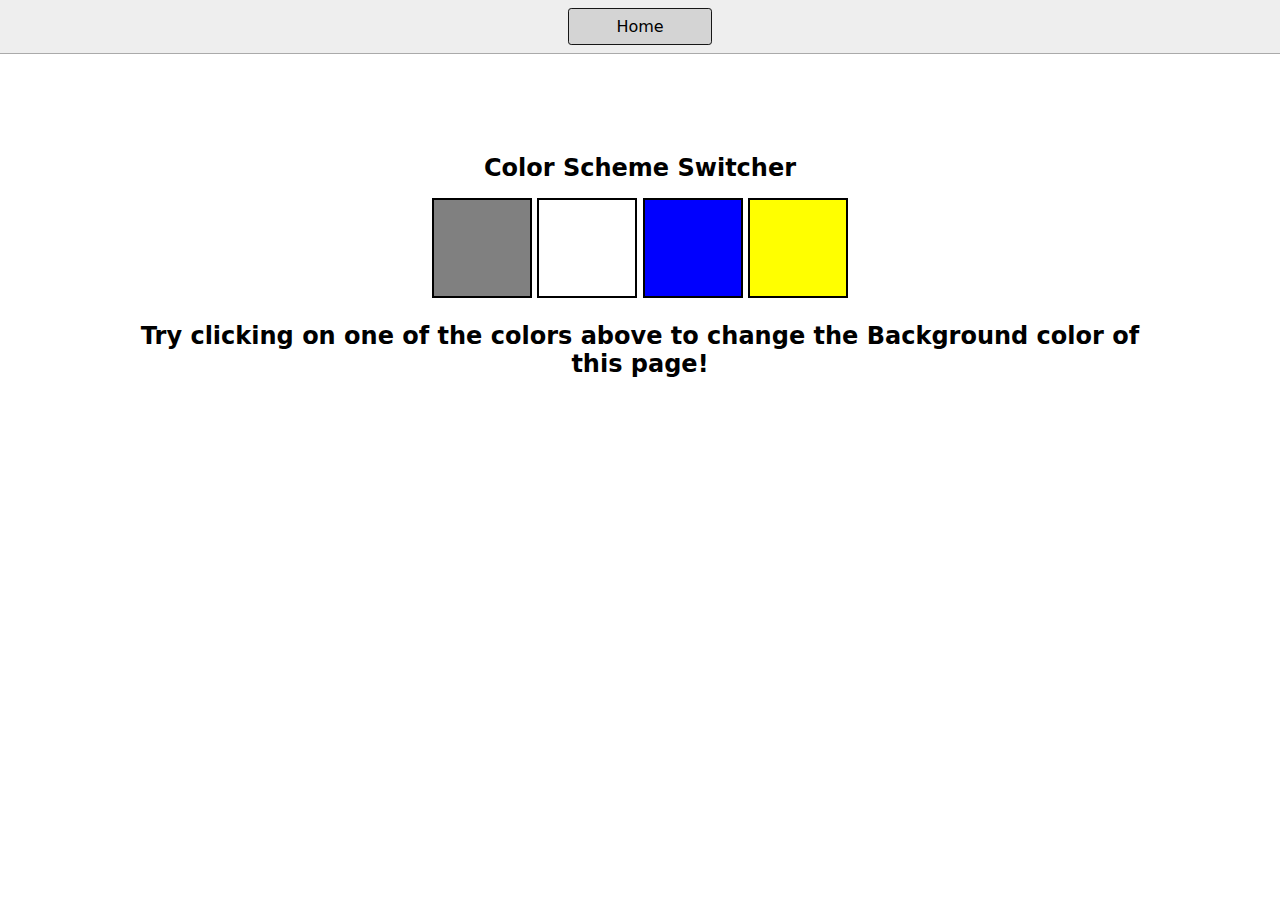
<file: projects using js DOM/1_color changer/index.html>
<!DOCTYPE html>
<html lang="en">
  <head>
    <meta charset="UTF-8" />
    <meta name="viewport" content="width=device-width, initial-scale=1.0" />
    <title>Javascript Background Colur Switcher</title>
    <link rel="stylesheet" href="/projects using js DOM/1_color changer/style.css">
    <link rel="stylesheet" href="/style.css">
  </head>
  <body>
    <nav>
      <a href="/main.html" aria-current="page">Home</a>
    </nav>
    <div class="canvas">
      <h1>Color Scheme Switcher</h1>
      <span class="button" id="gray"></span>
      <span class="button" id="white"></span>
      <span class="button" id="blue"> </span> 
      <span class="button" id="yellow"></span>
      <h2>Try clicking on one of the colors above to change the Background color of this page!</h2>
    </div>
    <script src="/projects using js DOM/1_color changer/index.js"></script>
  </body>
</html>
</file>
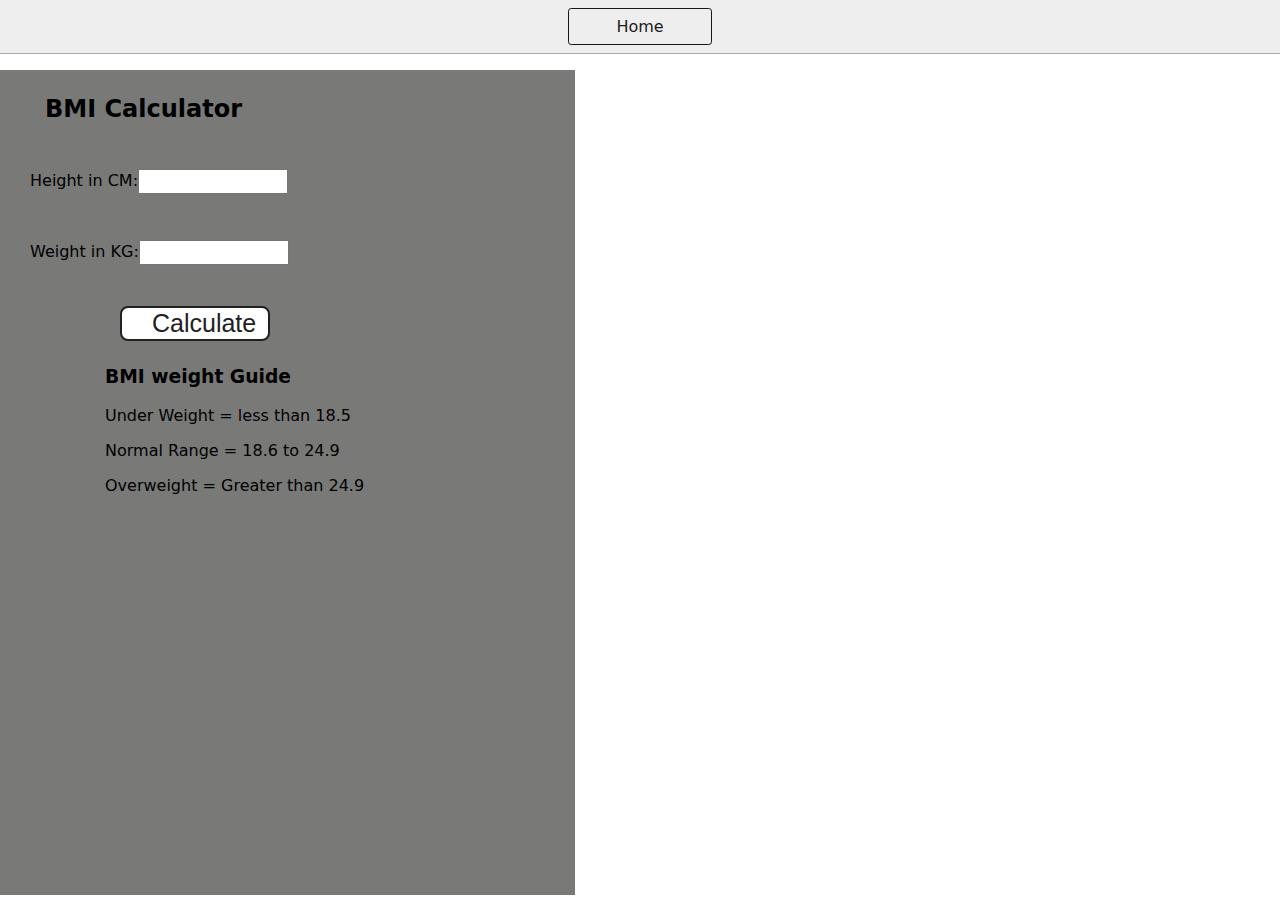
<file: projects using js DOM/2-BMICalculator/index.html>
<!DOCTYPE html>
<html lang="en">
<head>
    <meta charset="UTF-8">
    <meta name="viewport" content="width=device-width, initial-scale=1.0">
    <link rel="stylesheet" href="../2-BMICalculator/style.css">
    <link rel="stylesheet" href="/style.css">
    <title>BMI Calculator</title>
</head>
<body>
    <nav><a href="/main.html">Home</a>
    </nav>
    <div class="container">
        <h1>BMI Calculator</h1>
        <form action="">
            <p><label>Height in CM:</label><input type="text" id="height"></p>
            <p><label>Weight in KG:</label><input type="text" id="weight"></p>
            <button>Calculate</button>
            <div id="results"></div>
            <div id="weight-guide">
                <h3>BMI weight Guide</h3>
                <p>Under Weight = less than 18.5</p>
                <p>Normal Range = 18.6 to 24.9</p>
                <p>Overweight = Greater than 24.9</p>
            </div>
        </form>
    </div>
</body>
<script src="../2-BMICalculator/index.js"></script>
</html>
</file>
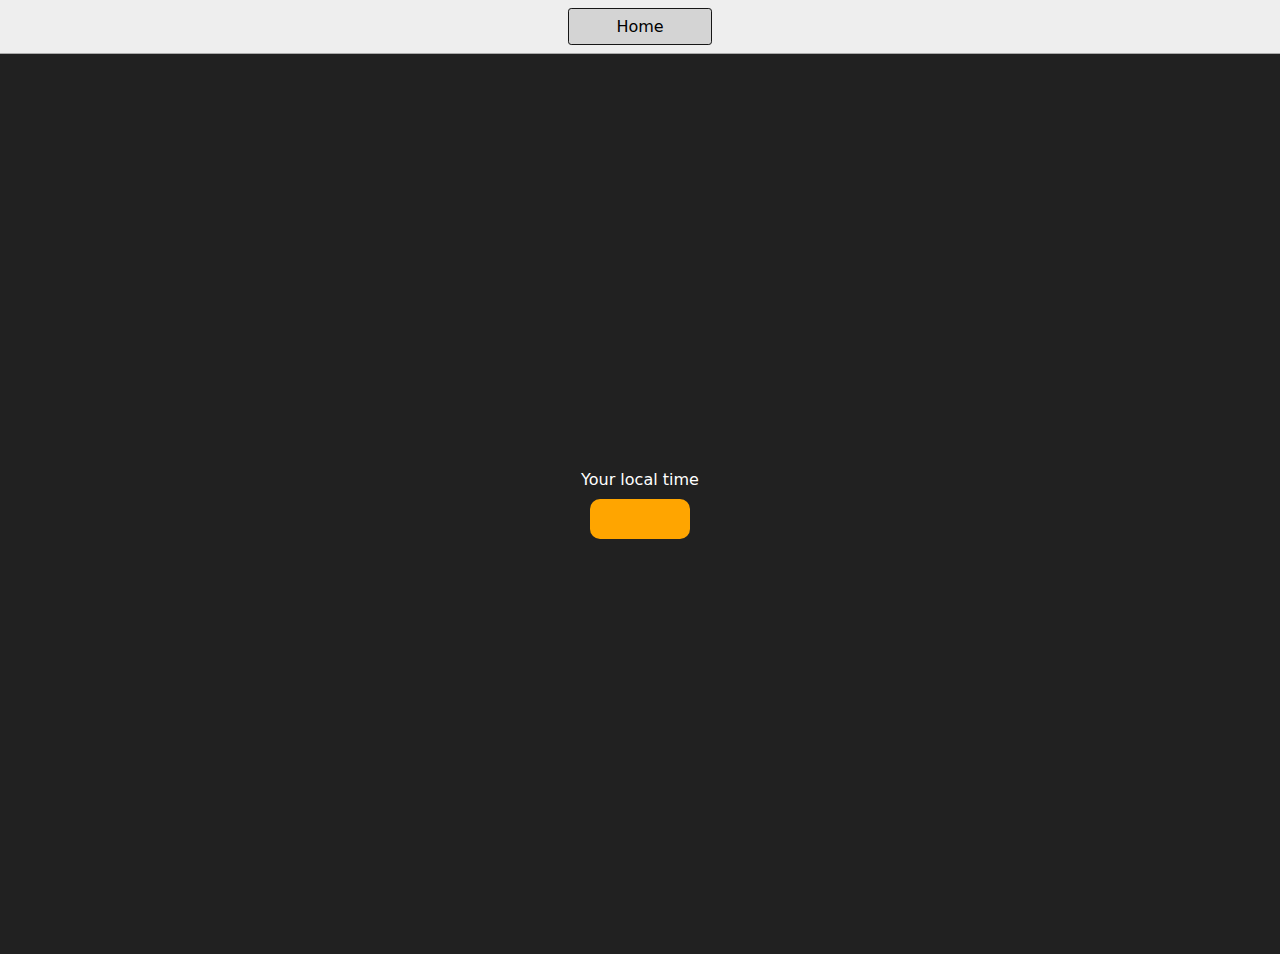
<file: projects using js DOM/3_DigitalClock/index.html>
<!DOCTYPE html>
<html lang="en">
  <head>
    <meta charset="UTF-8" />
    <meta name="viewport" content="width=device-width, initial-scale=1.0" />
    <meta http-equiv="X-UA-Compatible" content="ie=edge" />
    <link rel="stylesheet" type="text/css" href="/style.css" />
    <title>Your Local Time</title>
    <style>
      body {
        background-color: #212121;
        color: #fff;
      }
      .center {
        display: flex;
        height: 100vh;
        justify-content: center;
        align-items: center;
        flex-direction: column;
      }
      #clock {
        font-size: 40px;
        background-color: orange;
        padding: 20px 50px;
        margin-top: 10px;
        border-radius: 10px;
      }
    </style>
  </head>
  <body>
    <nav>
      <a href="/" aria-current="page">Home</a>
    </nav>
    <div class="center">
      <div id="banner"><span>Your local time</span></div>
      <div id="clock"></div>
    </div>
    <script src="../3_DigitalClock/index.js"></script>
  </body>
</html>
</file>
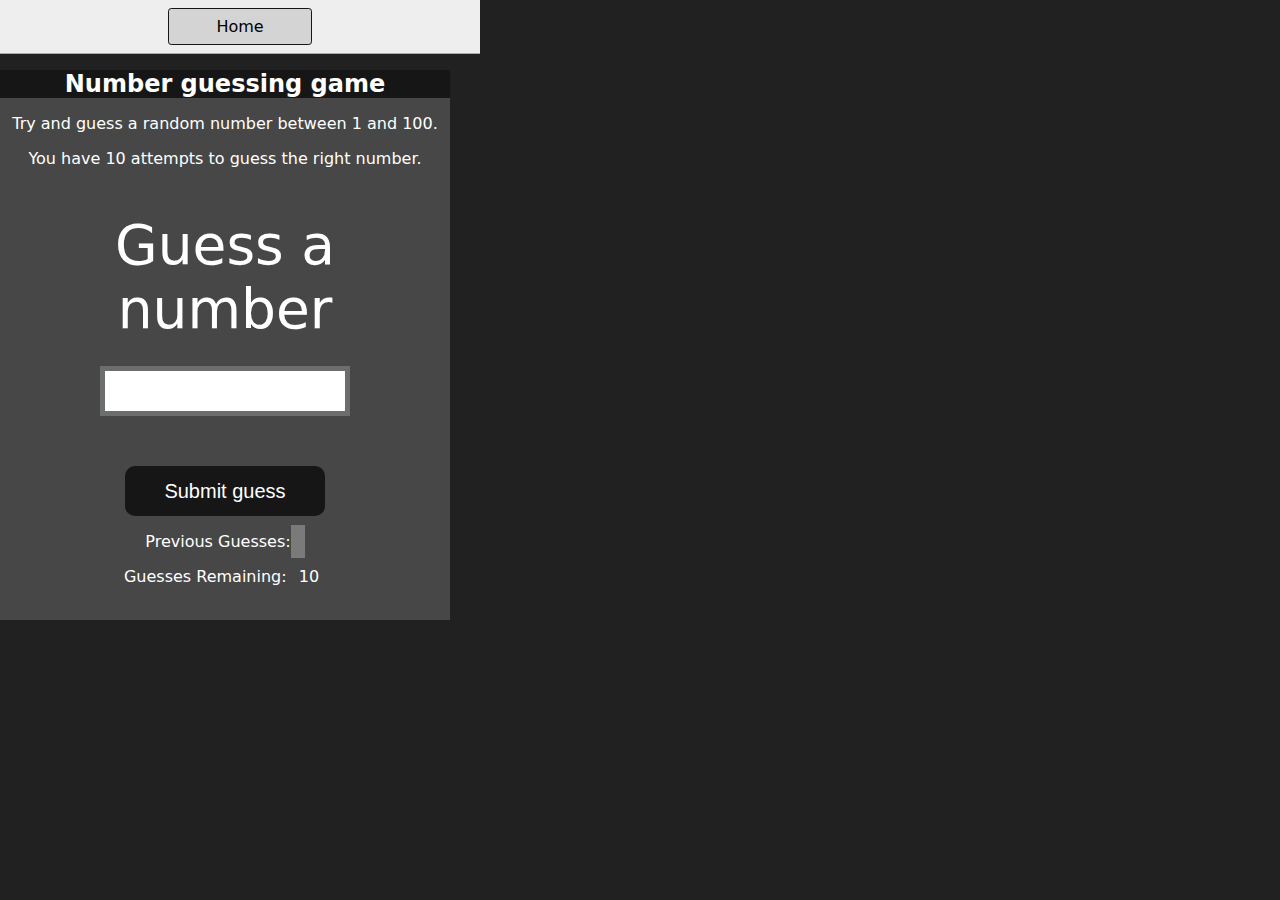
<file: projects using js DOM/4_GuessTheNumber/index.html>
<!DOCTYPE html>
<html lang="en">
<head>
    <meta charset="UTF-8">
    <meta name="viewport" content="width=device-width, initial-scale=1.0">
    <meta http-equiv="X-UA-Compatible" content="ie=edge">
    <title>Number Guessing Game</title>
    <link rel="stylesheet" href="style.css">
    <link rel="stylesheet" href="/style.css">
</head>
<body style="background-color:#212121; color:#fff;">
  <nav>
    <a href="/" aria-current="page">Home</a>
  </nav>
    
    <div id="wrapper">
      <h1>Number guessing game</h1>
    <p>Try and guess a random number between 1 and 100.</p>
    <p>You have 10 attempts to guess the right number.</p>
    <br>
        <form class="form">
            <label for="guessField" id="guess">Guess a number</label>
            <input type="text" id="guessField" class="guessField">
            <input type="submit" id="subt" value="Submit guess" class="guessSubmit">
        </form>

        <div class="resultParas">
            <p >Previous Guesses: <span class="guesses"></span></p>
            <p >Guesses Remaining: <span class="lastResult">10</span></p>
            <p class="lowOrHi"></p>
        </div>
    </div>
    <script src="./index.js"></script>
</body>
</html>
</file>
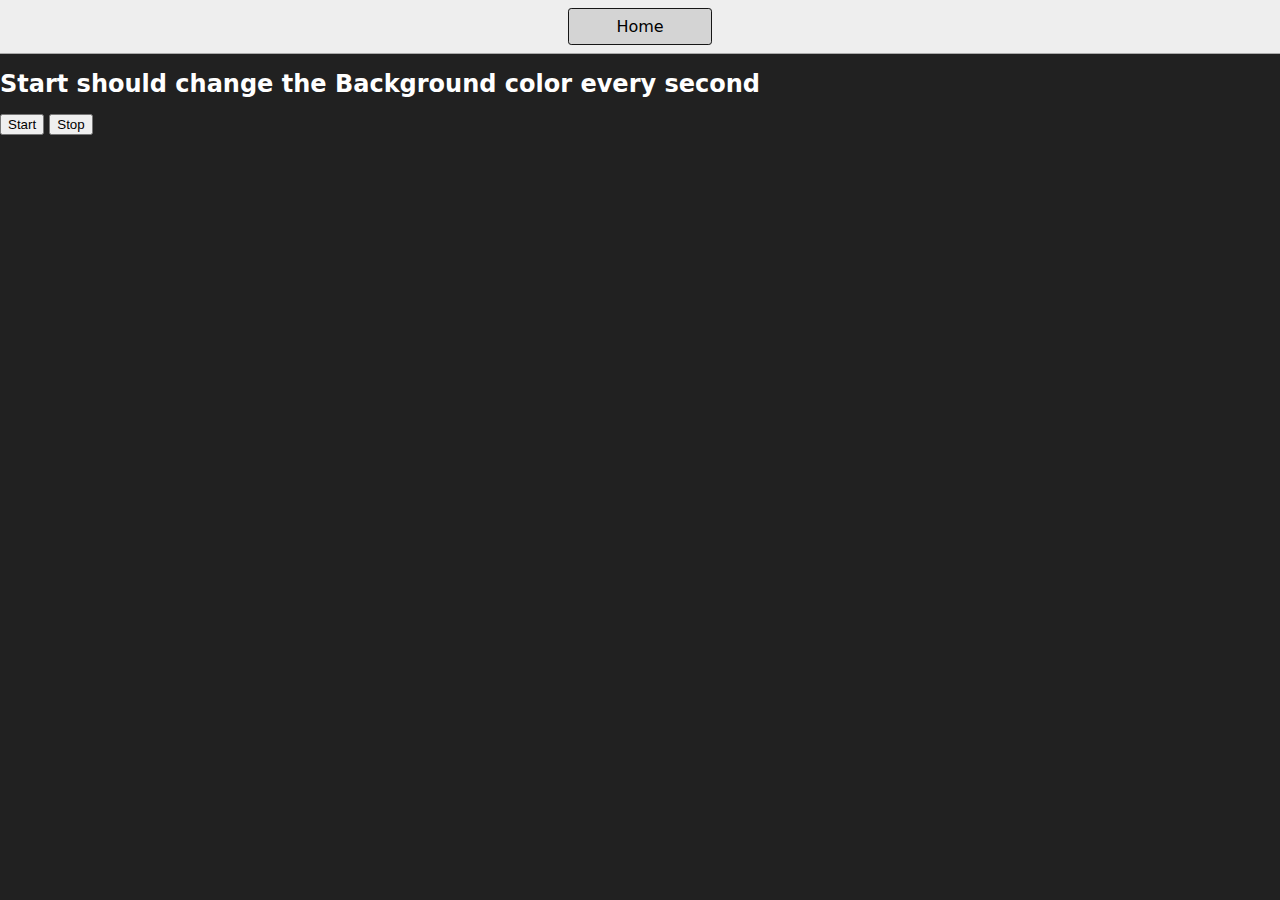
<file: projects using js DOM/6_unlimitedcolors/index.html>
<!DOCTYPE html>
<html lang="en">
  <head>
    <meta charset="UTF-8" />
    <meta name="viewport" content="width=device-width, initial-scale=1.0" />
    <meta http-equiv="X-UA-Compatible" content="ie=edge" />
    <title>Unlimited Colors</title>
    <link rel="stylesheet" href="/style.css" />
  </head>
  <body style="background-color: #212121; color: #fff">
    <nav>
      <a href="/" aria-current="page">Home</a>
    </nav>

    <h1>Start should change the Background color every second</h1>
    <button id="start">Start</button>
    <button id="stop">Stop</button>
    <script src="./index.js"></script>
  </body>
</html>
</file>
<file: projects using js DOM/1_color changer/style.css>
html{
    margin: 0%;
}

span{
    display: block;
}

.canvas{
    margin: 100px auto 100px;
    width: 80%;
    text-align: center;
}
.button{
    width: 100px;
    height: 100px;
    border : 2px solid black;
    display: inline-block;
}

#gray{
    background-color: gray;
}
#white{
    background-color: white;
}
#blue{
    background-color: blue;
}
#yellow{
    background-color: yellow;
}
</file>
<file: style.css>
* {
    box-sizing: border-box;
}

body {
    margin: 0;
    font-family: system-ui, sans-serif;
    color: black;
    background-color: white;
}

nav {
    display: flex;
    flex-wrap: wrap;
    align-items: center;
    justify-content: center;
    padding: 0.5rem;
    gap: 0.5rem;
    border-bottom: solid 1px #aaa;
    background-color: #eee;
}

nav a {
    display: inline-block;
    min-width: 9rem;
    padding: 0.5rem;
    border-radius: 0.2rem;
    border: solid 1px rgb(22, 22, 22);
    text-align: center;
    text-decoration: none;
    color: #1b1b1b;
}

nav a[aria-current='page'] {
    color: #000;
    background-color: #d4d4d4;
}

main {
    padding: 1rem;
}

h1 {
    font-weight: bold;
    font-size: 1.5rem;
}

.projects {
    display: flex;
    flex-direction: column;
}

.project-link {
    background-color: #fff;
    padding: 10px 30px;
    border-radius: 8px;
    color: #212121;
    text-decoration: none;
    border: 2px solid #212121;
    margin-top: 5px;
}
</file>
<file: projects using js DOM/2-BMICalculator/style.css>
.container {
    width: 575px;
    height: 825px;
  
    background-color: #797978;
    padding-left: 30px;
  }
  #height,
  #weight {
    width: 150px;
    height: 25px;
    margin-top: 30px;
  }
  
  #weight-guide {
    margin-left: 75px;
    margin-top: 25px;
  }
  
  #results {
    font-size: 35px;
    margin-left: 90px;
    margin-top: 20px;
    color: rgb(241, 241, 241);
  }
  
  button {
    width: 150px;
    height: 35px;
    margin-left: 90px;
    margin-top: 25px;
    background-color: #fff;
    padding: 1px 30px;
    border-radius: 8px;
    color: #212121;
    text-decoration: none;
    border: 2px solid #212121;
  
    font-size: 25px;
  }
  
  h1 {
    padding-left: 15px;
    padding-top: 25px;
    
  }
</file>
<file: projects using js DOM/4_GuessTheNumber/style.css>
html {
    font-family: sans-serif;
}

body {
    width: 300px;
    max-width: 750px;
    min-width: 480px;
    margin: 0 auto;
    background-color: #212121;
}

.lastResult {
    color: white;
    padding: 7px;
}

.guesses {
    color: white;
    padding: 7px;
}

button {
    background-color: #141414;
    color: #fff;
    width: 250px;
    height: 50px;
    border-radius: 25px;
    font-size: 30px;
    border-style: none;
    margin-top: 30px;
    /* margin-left: 50px; */
}

#subt {
    background-color: #161616;
    color: #ffffff;
    width: 200px;
    height: 50px;
    border-radius: 10px;
    font-size: 20px;
    border-style: none;
    margin-top: 50px;
    /* margin-left: 75px; */
}

#guessField {
    color: #000;
    width: 250px;
    height: 50px;
    font-size: 30px;
    border-style: none;
    margin-top: 25px;

    /* margin-left: 50px; */
    border: 5px solid #6c6d6d;
    text-align: center;
}

#guess {
    font-size: 55px;
    /* margin-left: 90px; */
    margin-top: 120px;
    color: #fff;
}

.guesses {
    background-color: #7a7a7a;
}

#wrapper {
    box-sizing: border-box;
    text-align: center;
    width: 450px;
    height: 550px;
    background-color: #474747;
    color: #fff;
    font-size: 25px;
}

h1 {
    background-color: #161616;

    color: #fff;
    text-align: center;
}

p {
    font-size: 16px;
    text-align: center;
}
</file>
